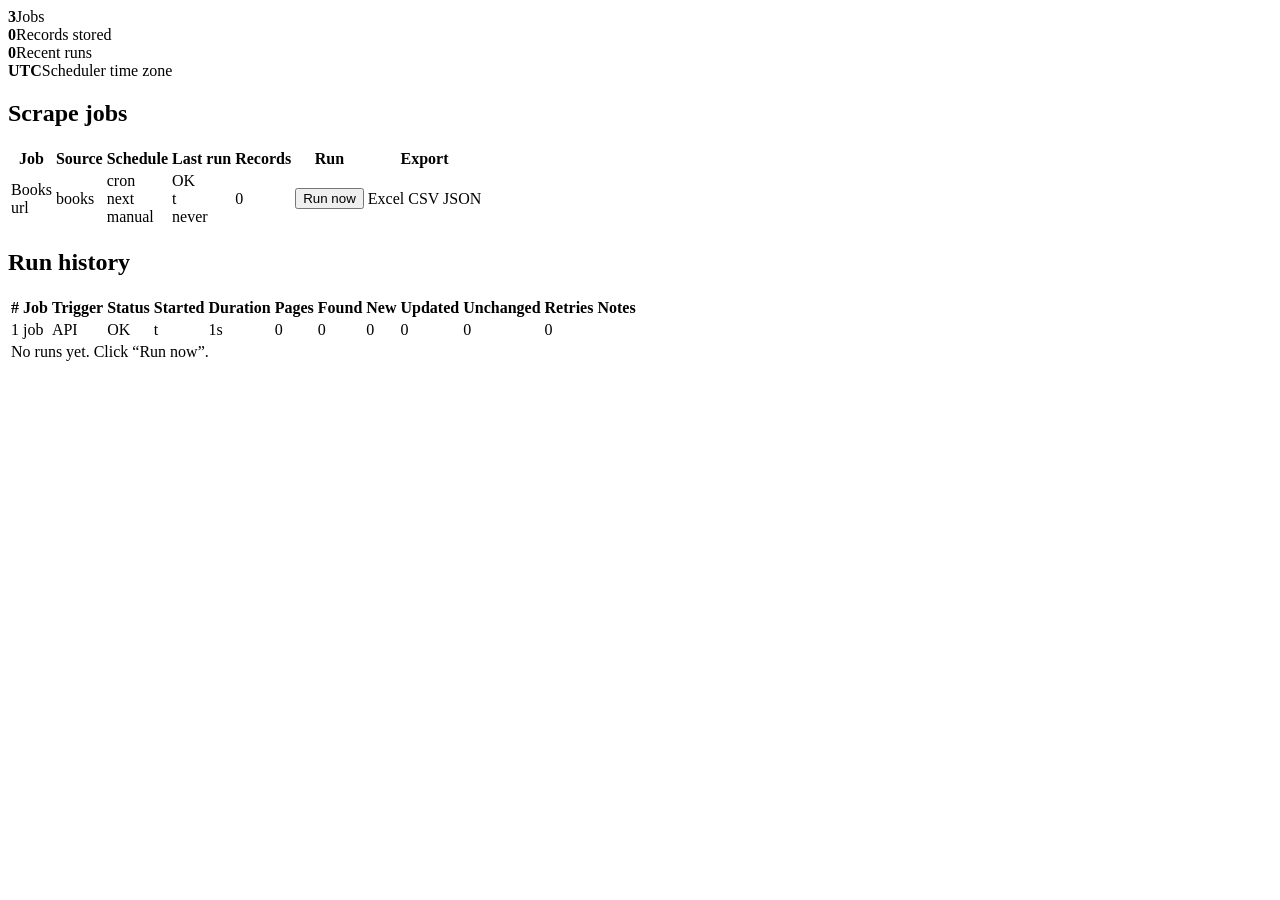
<file: src/main/resources/templates/index.html>
<!DOCTYPE html>
<html xmlns:th="http://www.thymeleaf.org">
<head th:replace="~{layout :: head('ScrapeKit · Jobs')}"></head>
<body>
<header th:replace="~{layout :: header}"></header>
<main>
    <div class="stats">
        <div class="stat"><b th:text="${#lists.size(rows)}">3</b><span>Jobs</span></div>
        <div class="stat"><b th:text="${#numbers.formatInteger(totalItems, 1, 'COMMA')}">0</b><span>Records stored</span></div>
        <div class="stat"><b th:text="${#lists.size(recent)}">0</b><span>Recent runs</span></div>
        <div class="stat"><b th:text="${fmt.zone()}">UTC</b><span>Scheduler time zone</span></div>
    </div>

    <div class="card">
        <h2>Scrape jobs</h2>
        <table>
            <tr><th>Job</th><th>Source</th><th>Schedule</th><th>Last run</th><th class="num">Records</th><th>Run</th><th>Export</th></tr>
            <tr th:each="r : ${rows}">
                <td><a th:href="@{/jobs/{id}(id=${r.job().id()})}" th:text="${r.job().name()}">Books</a>
                    <div class="muted" th:text="${r.job().startUrl()}">url</div></td>
                <td><span class="src" th:text="${r.job().source()}">books</span></td>
                <td><span th:if="${r.job().cron() != null}"><span class="src" th:text="${r.job().cron()}">cron</span>
                        <div class="muted" th:if="${r.next() != null}" th:text="'next ' + ${r.next()}">next</div></span>
                    <span class="muted" th:if="${r.job().cron() == null}">manual</span></td>
                <td><span th:if="${r.last() != null}">
                        <span class="badge" th:classappend="${fmt.badge(r.last().status())}" th:text="${r.last().status()}">OK</span>
                        <div class="muted" th:text="${fmt.time(r.last().startedAt())} + ' · ' + ${fmt.duration(r.last())}">t</div></span>
                    <span class="muted" th:if="${r.last() == null}">never</span></td>
                <td class="num" th:text="${#numbers.formatInteger(r.items(), 1, 'COMMA')}">0</td>
                <td><form class="inline" method="post" th:action="@{/jobs/{id}/run(id=${r.job().id()})}">
                    <button class="btn primary" type="submit">Run now</button></form></td>
                <td><a class="btn" th:href="@{/api/jobs/{id}/export(id=${r.job().id()},format='xlsx')}">Excel</a>
                    <a class="btn" th:href="@{/api/jobs/{id}/export(id=${r.job().id()},format='csv')}">CSV</a>
                    <a class="btn" th:href="@{/api/jobs/{id}/export(id=${r.job().id()},format='json')}">JSON</a></td>
            </tr>
        </table>
    </div>

    <div class="card">
        <h2>Run history</h2>
        <table>
            <tr><th>#</th><th>Job</th><th>Trigger</th><th>Status</th><th>Started</th><th class="num">Duration</th>
                <th class="num">Pages</th><th class="num">Found</th><th class="num">New</th><th class="num">Updated</th>
                <th class="num">Unchanged</th><th class="num">Retries</th><th>Notes</th></tr>
            <tr th:each="run : ${recent}">
                <td th:text="${run.id()}">1</td>
                <td th:text="${jobNames.get(run.jobId())}">job</td>
                <td class="muted" th:text="${run.trigger()}">API</td>
                <td><span class="badge" th:classappend="${fmt.badge(run.status())}" th:text="${run.status()}">OK</span></td>
                <td th:text="${fmt.time(run.startedAt())}">t</td>
                <td class="num" th:text="${fmt.duration(run)}">1s</td>
                <td class="num" th:text="${run.pagesFetched()}">0</td>
                <td class="num" th:text="${run.itemsFound()}">0</td>
                <td class="num" th:text="${run.itemsNew()}">0</td>
                <td class="num" th:text="${run.itemsUpdated()}">0</td>
                <td class="num" th:text="${run.itemsUnchanged()}">0</td>
                <td class="num" th:text="${run.retries()}">0</td>
                <td class="msg" th:text="${run.message()}"></td>
            </tr>
            <tr th:if="${#lists.isEmpty(recent)}"><td colspan="13" class="muted">No runs yet. Click “Run now”.</td></tr>
        </table>
    </div>
</main>
</body>
</html>
</file>
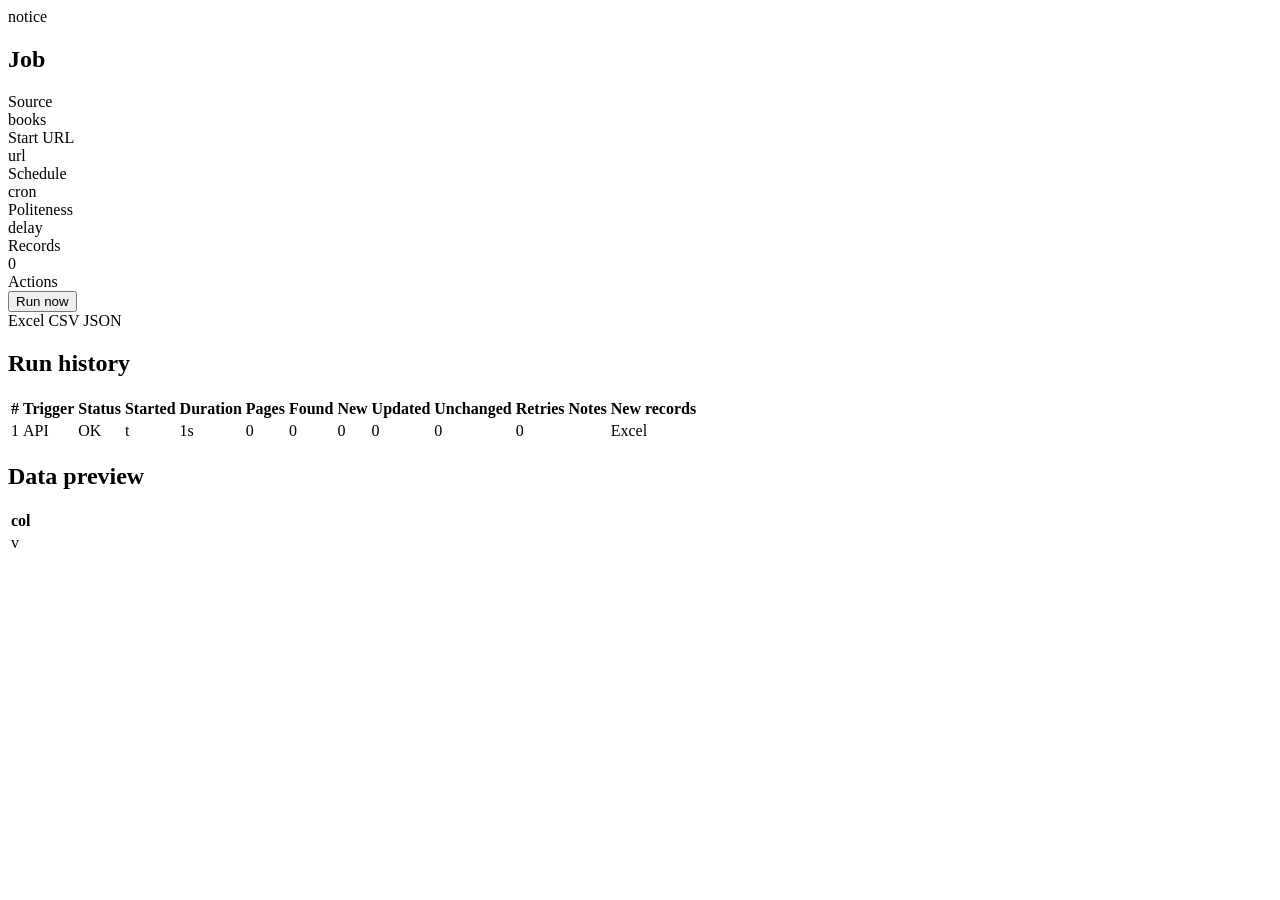
<file: src/main/resources/templates/job.html>
<!DOCTYPE html>
<html xmlns:th="http://www.thymeleaf.org">
<head th:replace="~{layout :: head('ScrapeKit · ' + ${job.name()})}"></head>
<body>
<header th:replace="~{layout :: header}"></header>
<main>
    <div class="notice" th:if="${notice}" th:text="${notice}">notice</div>
    <div class="card">
        <h2 th:text="${job.name()}">Job</h2>
        <div class="kv">
            <div>Source</div><div><span class="src" th:text="${job.source()}">books</span></div>
            <div>Start URL</div><div><a th:href="${job.startUrl()}" th:text="${job.startUrl()}">url</a></div>
            <div>Schedule</div><div><span th:text="${job.cron() ?: 'manual only'}">cron</span>
                <span class="muted" th:if="${next != null}" th:text="' · next run ' + ${next} + ' ' + ${fmt.zone()}"></span></div>
            <div>Politeness</div><div th:text="${job.delayMs()} + ' ms between requests · max ' + ${job.maxPages()} + ' pages · robots.txt respected'">delay</div>
            <div>Records</div><div th:text="${#numbers.formatInteger(total, 1, 'COMMA')}">0</div>
            <div>Actions</div>
            <div><form class="inline" method="post" th:action="@{/jobs/{id}/run(id=${job.id()})}"><button class="btn primary">Run now</button></form>
                <a class="btn" th:href="@{/api/jobs/{id}/export(id=${job.id()},format='xlsx')}">Excel</a>
                <a class="btn" th:href="@{/api/jobs/{id}/export(id=${job.id()},format='csv')}">CSV</a>
                <a class="btn" th:href="@{/api/jobs/{id}/export(id=${job.id()},format='json')}">JSON</a></div>
        </div>
    </div>

    <div class="card">
        <h2>Run history</h2>
        <table>
            <tr><th>#</th><th>Trigger</th><th>Status</th><th>Started</th><th class="num">Duration</th><th class="num">Pages</th>
                <th class="num">Found</th><th class="num">New</th><th class="num">Updated</th><th class="num">Unchanged</th>
                <th class="num">Retries</th><th>Notes</th><th>New records</th></tr>
            <tr th:each="run : ${runs}">
                <td th:text="${run.id()}">1</td>
                <td class="muted" th:text="${run.trigger()}">API</td>
                <td><span class="badge" th:classappend="${fmt.badge(run.status())}" th:text="${run.status()}">OK</span></td>
                <td th:text="${fmt.time(run.startedAt())}">t</td>
                <td class="num" th:text="${fmt.duration(run)}">1s</td>
                <td class="num" th:text="${run.pagesFetched()}">0</td>
                <td class="num" th:text="${run.itemsFound()}">0</td>
                <td class="num" th:text="${run.itemsNew()}">0</td>
                <td class="num" th:text="${run.itemsUpdated()}">0</td>
                <td class="num" th:text="${run.itemsUnchanged()}">0</td>
                <td class="num" th:text="${run.retries()}">0</td>
                <td class="msg" th:text="${run.message()}"></td>
                <td><a th:if="${run.itemsNew() > 0}" class="btn"
                       th:href="@{/api/jobs/{id}/export(id=${job.id()},format='xlsx',newInRun=${run.id()})}">Excel</a></td>
            </tr>
        </table>
    </div>

    <div class="card">
        <h2>Data preview <span class="muted" th:text="'first ' + ${#lists.size(items)} + ' of ' + ${total}"></span></h2>
        <table>
            <tr><th th:each="c : ${columns}" th:text="${c.header()}">col</th></tr>
            <tr th:each="i : ${items}">
                <td th:each="c : ${columns}" class="clip" th:text="${fmt.cell(i.fields().get(c.key()), c)}">v</td>
            </tr>
        </table>
    </div>
</main>
</body>
</html>
</file>
